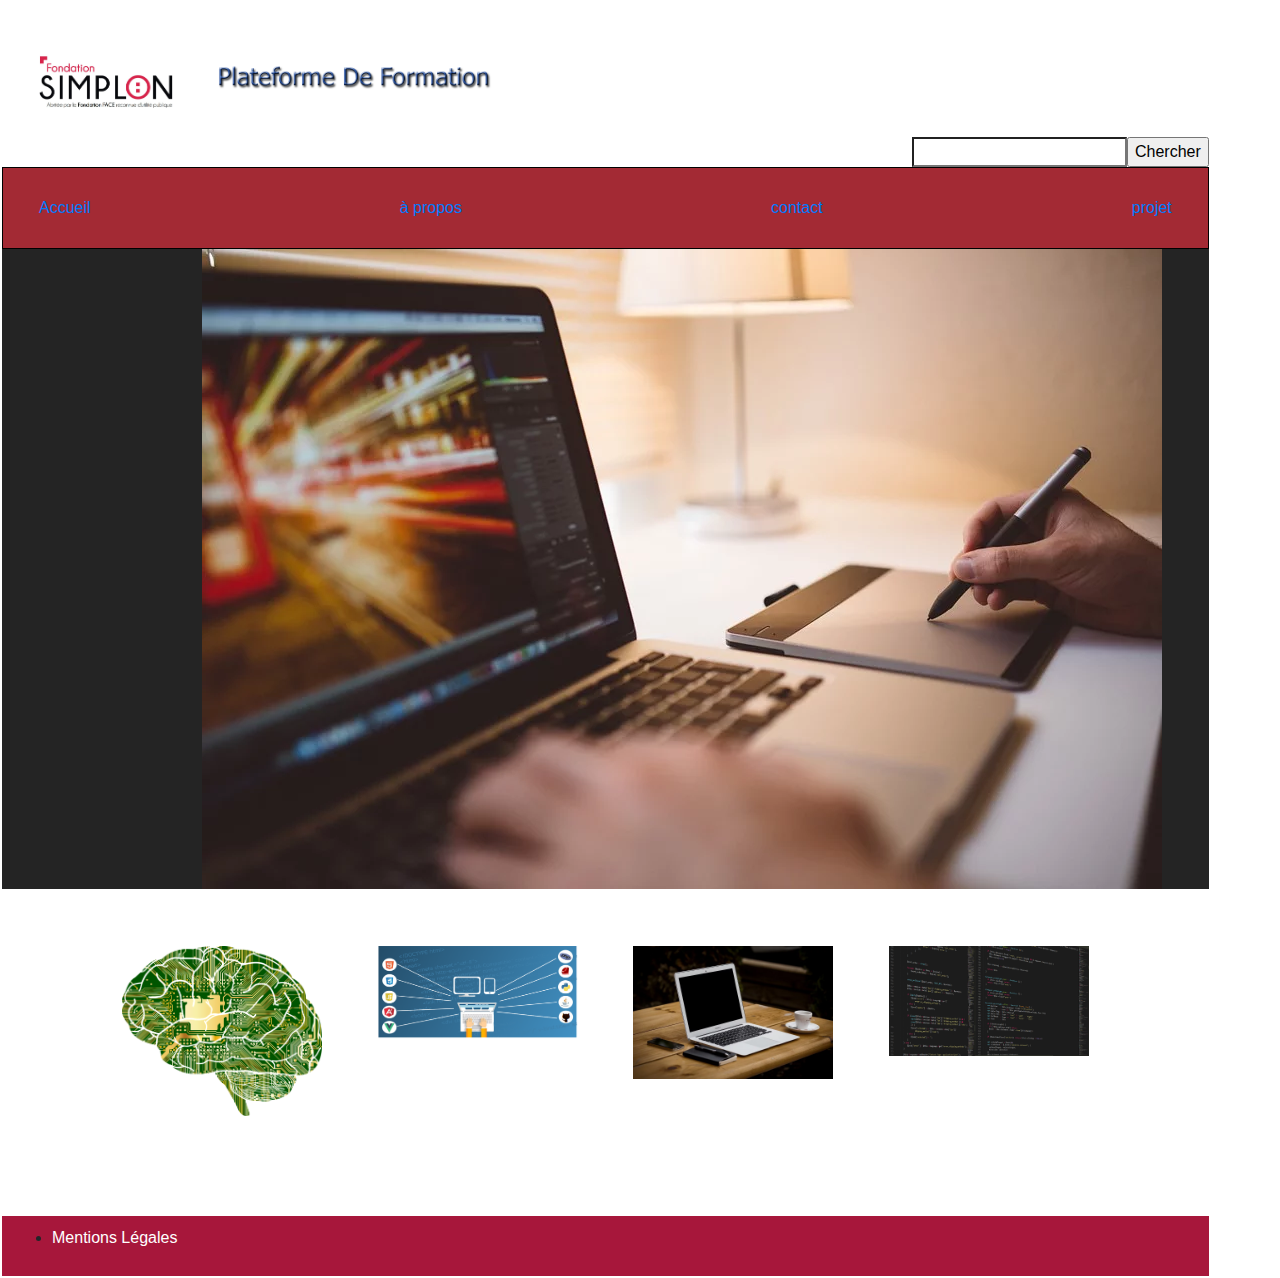
<file: Maquette 4/index.html>
<!DOCTYPE html>
<html lang="fr">
    <meta charset="utf-8">
    <title>plateforme de formation</title>
    <link rel="stylesheet" href="css/maquette.css">
    <link rel="stylesheet" href="css/bootstrap.css">
    <link rel="stylesheet" href="css/bootstrap-grid.css">
    <link rel="stylesheet" href="css/RWD.css">
    <link rel="shortcut icon" href="images/icone.ico" type="image/x-icon"/>
    <body>
        <header>
            <img src="images/logo.png" alt="logo" width="200">
            <img src="images/images.png" alt="industrial" width="300">
            <form action="search">
            <div class="search">
                <input type="search"/>
                <button type="submit">Chercher</button>
            </div>
            </form>
        </header>
        <div class="navbar">
            <a href="#" class="navlink">Accueil</a>
            <a href="about.html" class="navlink">à propos</a>
            <a href="conform.html" class="navlink">contact</a>
            <a href="projet.html" class="navlink">projet</a>
        </div>
        <section class="block1">
        <img class="image1" src="images/image1.jpg" alt="image1">
        <div class="buttons">
        </div>
        <div>
            <h1 class="textblock1">
           
        </div>
        </section>
        <section class="collumns">
            <article class="collumn">
                <img src="images/img4.jpg" alt="img1" class="imgcollumn">
                
                
                <article class="collumn">
                    <img src="images/img3.jpg" alt="img1" class="imgcollumn">
                    <h3></h3>
                    <p>
                    </p>                    
                    
                    <article class="collumn">
                        <img src="images/img1.jpg" alt="img1" class="imgcollumn">
                        <h3></h3>
                        <p>
                        </p>
                        
                        <article class="collumn">
                            <img src="images/img2.jpg" alt="img1" class="imgcollumn">
                            <h3></h3>
                            <p>
                            </p>
                            
            </article>

        </section>
        <footer>
            <ul>
                <li><a href="mention legal.html" class="wlink"><fon size="+1">Mentions Légales</fon ></a></li>
                
            </ul>
        </footer>
    </body>
</html>
</file>
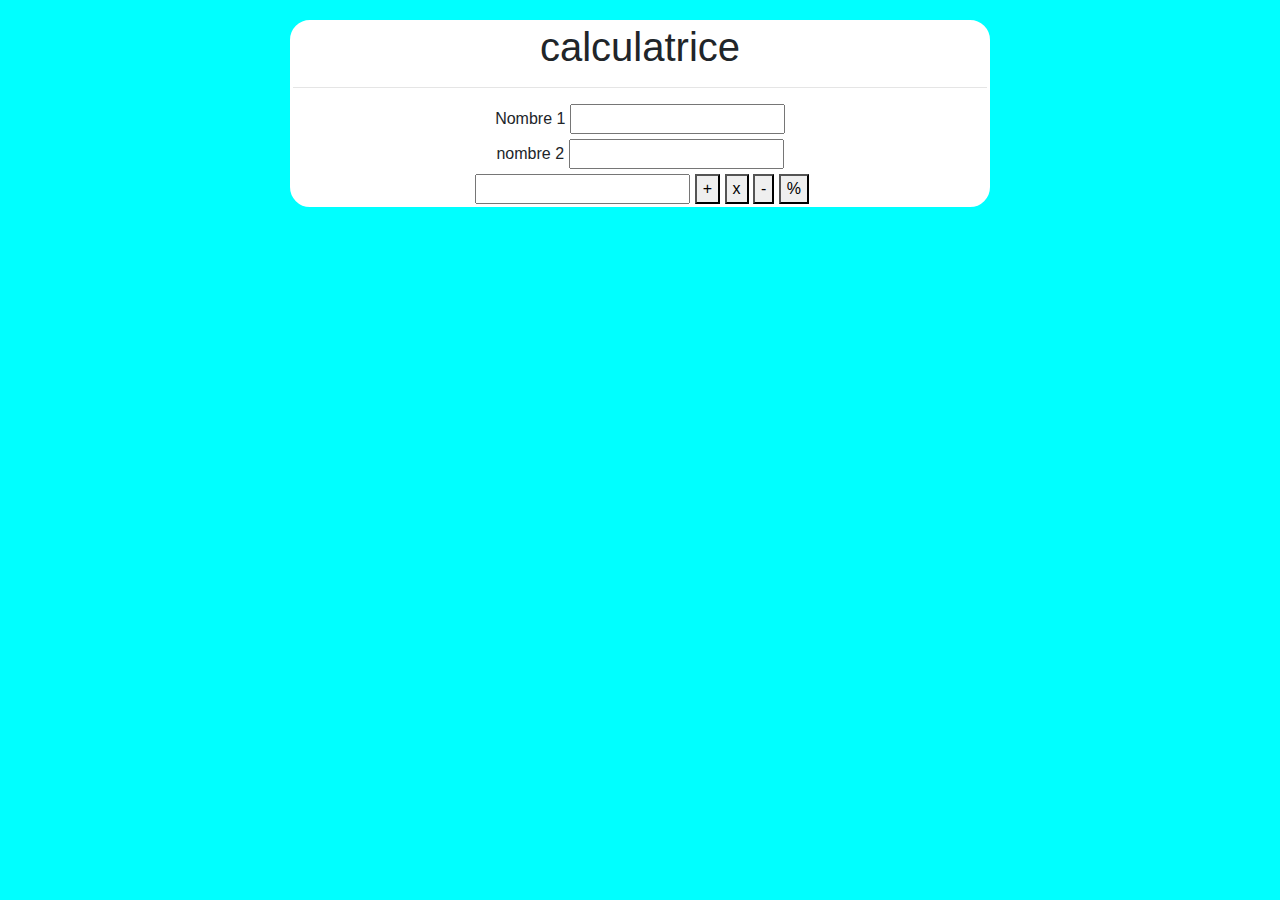
<file: calculatrice/calculatrice.html>
<!DOCTYPE html>
<html>
<head>
  <title>CALCULATRICE</title>
  
	<link rel="stylesheet" type="text/css" href="calculatrice.css">
	<link rel="stylesheet" type="text/css" href="bootstrap/css/bootstrap.css">
</head>
<body>
	<main>
	<h1>calculatrice</h1>
	<hr>
	<form>
    <label for="nombre1">Nombre 1</label>
    <input id="nombre1"/>
    <br>
    <label for="nombre2">nombre 2</label>
    <input id="nombre2"/>
    <br>
    <label for="resultat"></label>
    <input id="resultat"/>
    <button id="additionner">+</button>
    <button id="multiplier">x</button>
    <button id="soustraire">-</button>
    <button id="diviser">%</button>
  	</form>
  </main>
  	<script src="calculatrice.js"></script>
</body>
</html>
</file>
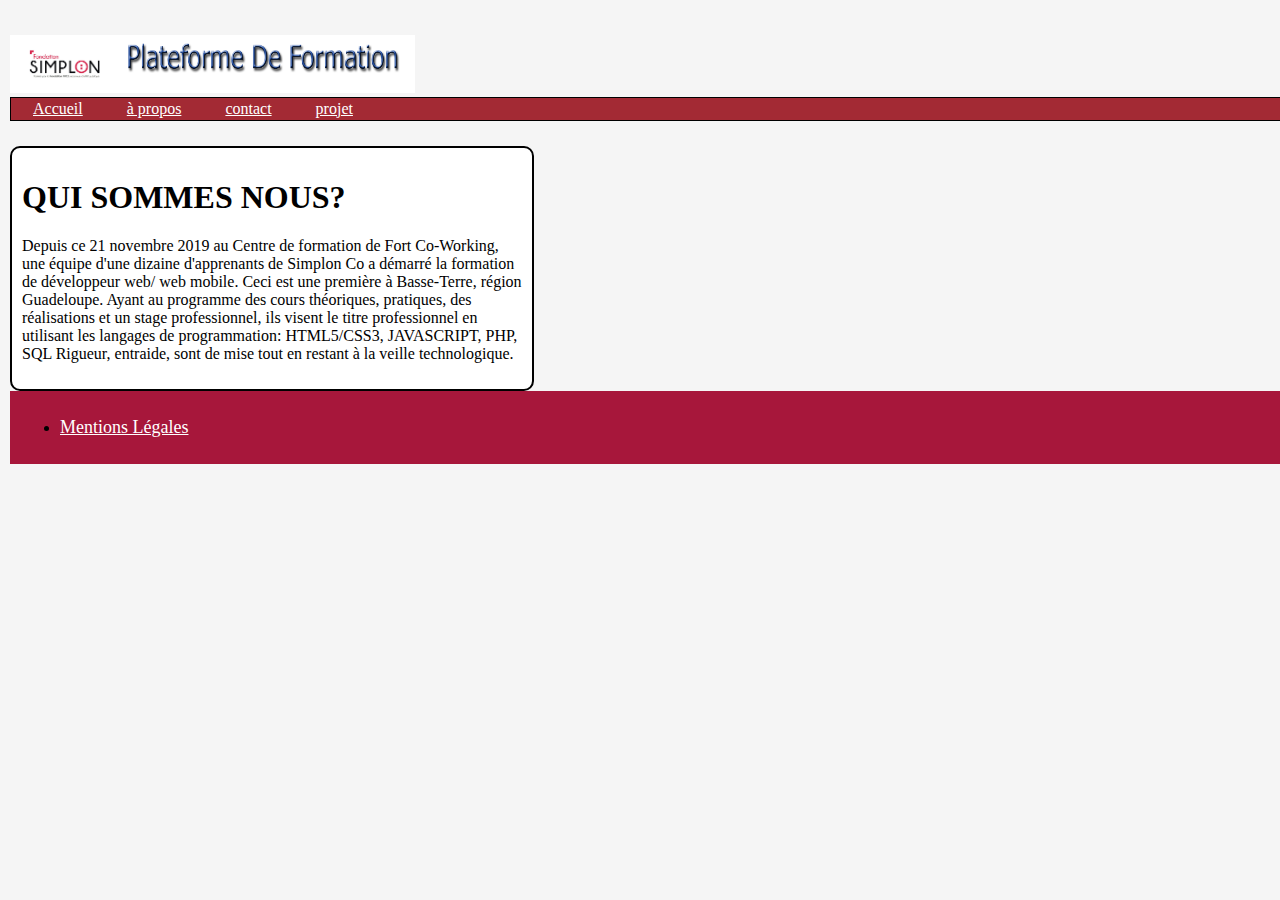
<file: Maquette 4/about.html>
<!DOCTYPE html>
<html lang="fr">
    <head>
        <meta charset="utf-8" />
        <link rel="stylesheet" href="css/legale .css">
        <link rel="shortcut icon" href="images/icone.ico" type="image/x-icon"/>
        <link rel="stylesheet" href="css/maquette.css">
        <title>Mention Legal</title>
    </head>
    <body>
        <header >
            <img src="images/logo.png" alt="logo" width="105">
            <img src="images/images.png" alt="industrial" width="300">
            <form action="search">
            <div class="search">
                <input type="search"/>
                <button type="submit">Chercher</button>
            </div>
            </form>
        </header>
        <div class="navbar">
            <a href="index.html" class="navlink">Accueil</a>
            <a href="#" class="navlink">à propos</a>
            <a href="conform.html" class="navlink">contact</a>
            <a href="projet.html" class="navlink">projet</a>
        </div>
        <div class="mention">
        <h1>QUI SOMMES NOUS?</h1> 
        <p>
            Depuis ce 21 novembre 2019 au Centre de formation
            de Fort Co-Working, une équipe d'une dizaine d'apprenants
            de Simplon Co a démarré la formation de
            développeur web/ web mobile. Ceci est une première à Basse-Terre, région Guadeloupe.
            
            
            Ayant au programme des cours théoriques, pratiques, des
            réalisations et un stage professionnel, ils visent le
            titre professionnel en utilisant les langages de programmation:
            HTML5/CSS3, JAVASCRIPT, PHP, SQL Rigueur, entraide, sont de mise tout en restant à la veille
            technologique.
            
        </p>     
    </div>
<footer>
    <ul>
        <li><a href="mention legal.html" class="wlink"><font size="+1">Mentions Légales</font></a></li>
        
    </ul>
</footer>
</body>
</html>
</file>
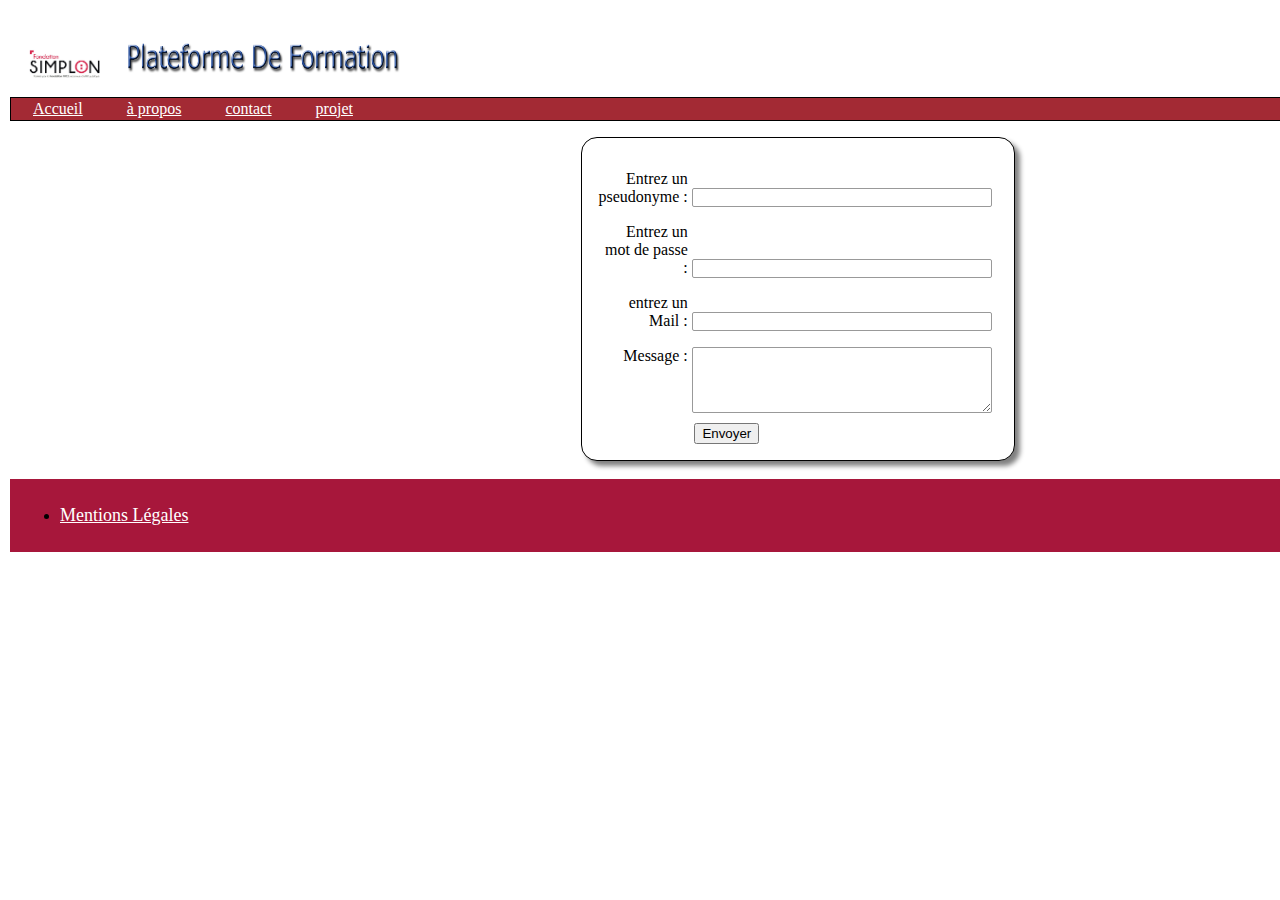
<file: Maquette 4/conform.html>
<!DOCTYPE html>
<html>
    <title>formulaire de contact</title>
    <meta charset="utf-8">
    <link rel="stylesheet" href="css/styleconform.css">
    <link rel="stylesheet" href="css/maquette.css">
    <body>
        <header >
            <img src="images/logo.png" alt="logo" width="105">
            <img src="images/images.png" alt="industrial" width="300">
            <form action="search">
            <div class="search">
                <input class="searchinput" type="search"/>
                <button type="submit">Chercher</button>
            </div>
            </form>
        </header>
        <div class="navbar">
            <a href="index.html" class="navlink">Accueil</a>
            <a href="about.html" class="navlink">à propos</a>
            <a href="conform.html" class="navlink">contact</a>
            <a href="projet.html" class="navlink">projet</a>
            
        </div>
    
        <form class="formulairediv" action="form" method="POST">
            <div class="formulaire">
                <label for="pseudo">Entrez un pseudonyme :</label>
                <input type="text" id="pseudo">
            </div>
            <div class="formulaire">
                <label for="pass">Entrez un mot de passe :</label>
                <input type="text" id="pass">
            </div>
            <div class="formulaire">
                <label for="mail">entrez un Mail :</label>
                <input type="email" id="mail">
            </div>
            <div class="formulaire">
                <label for="msg">Message :</label>
                <textarea id="msg" name="user_message"></textarea>
            </div>
            <div class="button">
                <button type="submit">Envoyer</button>
            </div>
        </form>
            
        </form>
        <br>
    </body>
</section>
<footer>
    <ul>
        <li><a href="mention legal.html" class="wlink"><font size="+1"> Mentions Légales </font></a></li>
        
    </ul>
</footer>
</html>
</file>
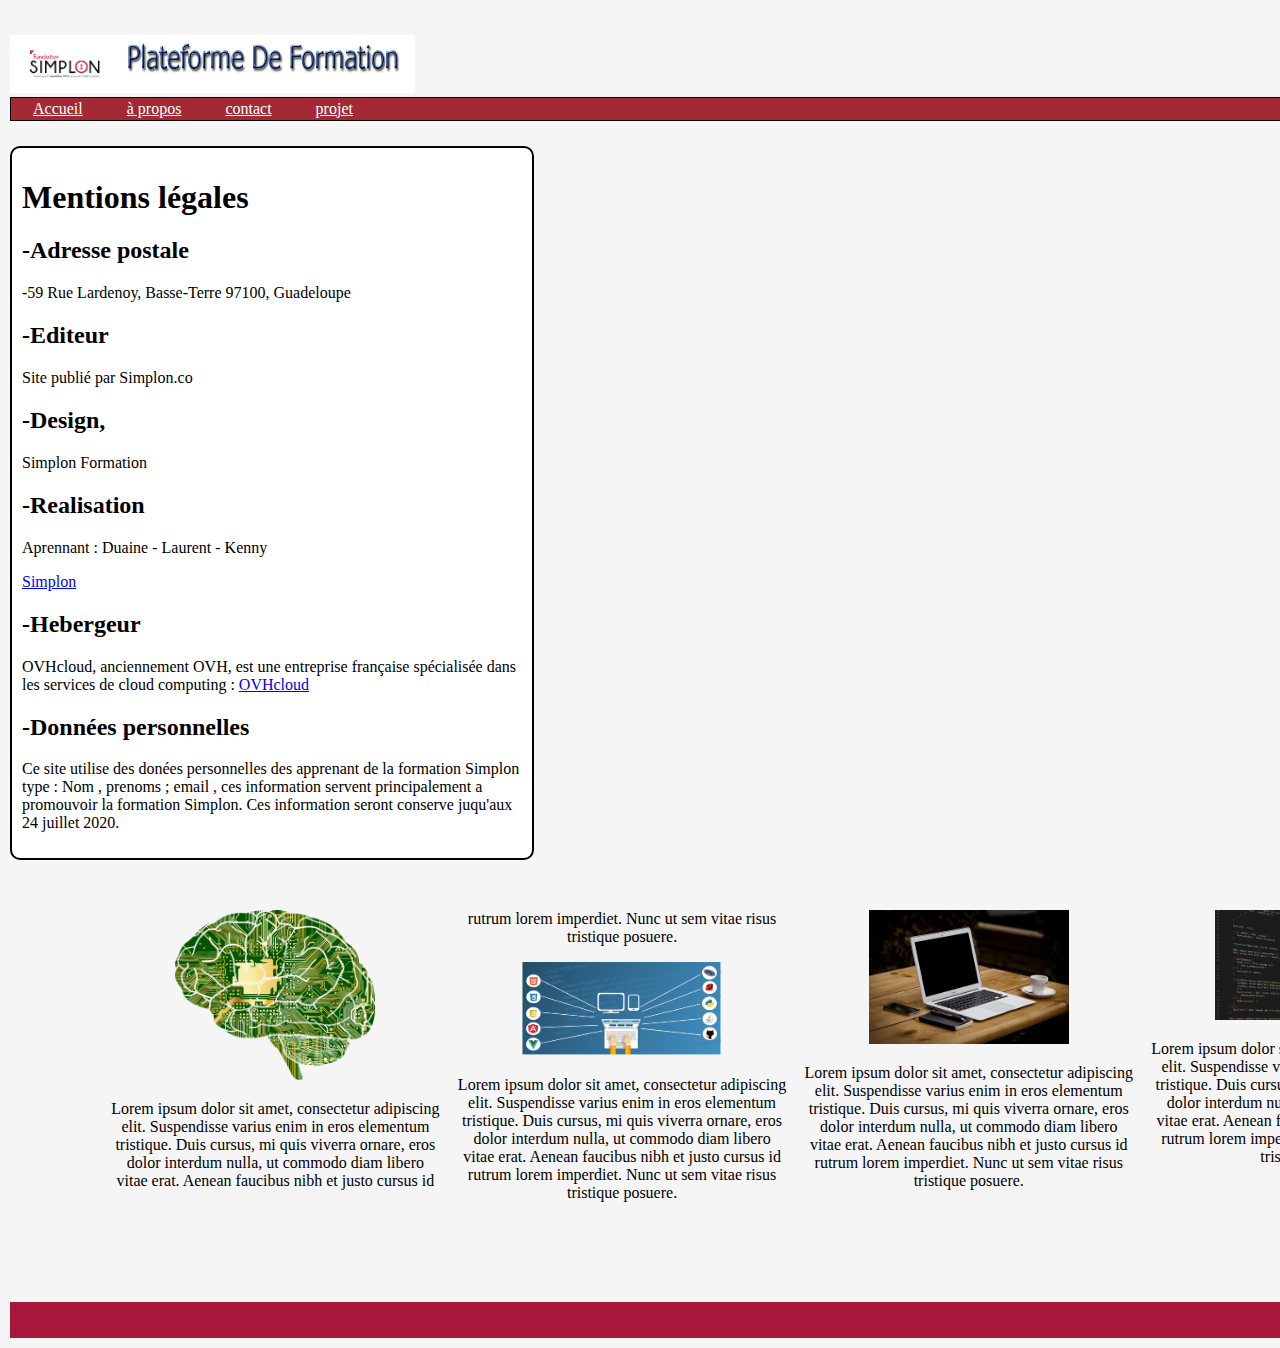
<file: Maquette 4/mention legal.html>
<!DOCTYPE html>
<html lang="fr">
    <head>
        <meta charset="utf-8" />
        <link rel="stylesheet" href="css/legale .css">
        <link rel="shortcut icon" href="images/icone.ico" type="image/x-icon"/>
        <link rel="stylesheet" href="css/maquette.css">
        <title>Mention Legal</title>
    </head>
    <body>
        <header >
            <img src="images/logo.png" alt="logo" width="105">
            <img src="images/images.png" alt="industrial" width="300">
            <form action="search">
            <div class="search">
                <input type="search"/>
                <button type="submit">Chercher</button>
            </div>
            </form>
        </header>
        <div class="navbar">
            <a href="index.html" class="navlink">Accueil</a>
            <a href="about.html" class="navlink">à propos</a>
            <a href="conform.html" class="navlink">contact</a>
            <a href="projet.html" class="navlink">projet</a>
        </div>
        <div class="mention">
        <h1>Mentions légales</h1> 

        <h2>-Adresse postale</h2>
        <p>-59 Rue Lardenoy, Basse-Terre 97100, Guadeloupe</p>
        <h2>-Editeur</h2>
        <p>Site publié par Simplon.co</p>
        <h2>-Design,</h2>
        <p>Simplon Formation</p>
        <h2>-Realisation</h2>
        <p>Aprennant : Duaine - Laurent - Kenny </p>
       
        <p><a class="lien" href="https://simplon.co/">Simplon</a></p>
        <h2>-Hebergeur</h2>
        <p>OVHcloud, anciennement OVH, est une entreprise française spécialisée dans les services de cloud computing : <a class="lien" href="https://www.ovhcloud.com/fr/">OVHcloud</a></p> 
        <h2>-Données personnelles</h2>
        <p> Ce  site utilise des donées personnelles des apprenant  de la formation Simplon
         type : Nom , prenoms ; email , ces information servent principalement a promouvoir la formation Simplon.
         Ces information seront conserve juqu'aux 24 juillet 2020.     
        </p>
    </div>
    </body>
</section>
<section class="collumns">
    <article class="collumn">
        <img src="images/img4.jpg" alt="img1" class="imgcollumn">
        
        <p>Lorem ipsum dolor sit amet, consectetur adipiscing elit.
            Suspendisse varius enim in eros elementum tristique.
            Duis cursus, mi quis viverra ornare,
            eros dolor interdum nulla,
            ut commodo diam libero vitae erat.
             Aenean faucibus nibh et justo cursus id rutrum lorem imperdiet.
             Nunc ut sem vitae risus tristique posuere.
        </p>
        
        <article class="collumn">
            <img src="images/img3.jpg" alt="img1" class="imgcollumn">
           
            <p>Lorem ipsum dolor sit amet, consectetur adipiscing elit.
                Suspendisse varius enim in eros elementum tristique.
                Duis cursus, mi quis viverra ornare,
                eros dolor interdum nulla,
                ut commodo diam libero vitae erat.
                 Aenean faucibus nibh et justo cursus id rutrum lorem imperdiet.
                 Nunc ut sem vitae risus tristique posuere.
            </p>                    
            
            <article class="collumn">
                <img src="images/img1.jpg" alt="img1" class="imgcollumn">
               
                <p>Lorem ipsum dolor sit amet, consectetur adipiscing elit.
                    Suspendisse varius enim in eros elementum tristique.
                    Duis cursus, mi quis viverra ornare,
                    eros dolor interdum nulla,
                    ut commodo diam libero vitae erat.
                     Aenean faucibus nibh et justo cursus id rutrum lorem imperdiet.
                     Nunc ut sem vitae risus tristique posuere.
                </p>
                
                <article class="collumn">
                    <img src="images/img2.jpg" alt="img1" class="imgcollumn">
                   
                    <p>Lorem ipsum dolor sit amet, consectetur adipiscing elit.
                        Suspendisse varius enim in eros elementum tristique.
                        Duis cursus, mi quis viverra ornare,
                        eros dolor interdum nulla,
                        ut commodo diam libero vitae erat.
                         Aenean faucibus nibh et justo cursus id rutrum lorem imperdiet.
                         Nunc ut sem vitae risus tristique posuere.
                    </p>        
    </article>
  </div>
</section>
<footer>
    <ul>
        
    </ul>
</footer>

</html>
</file>
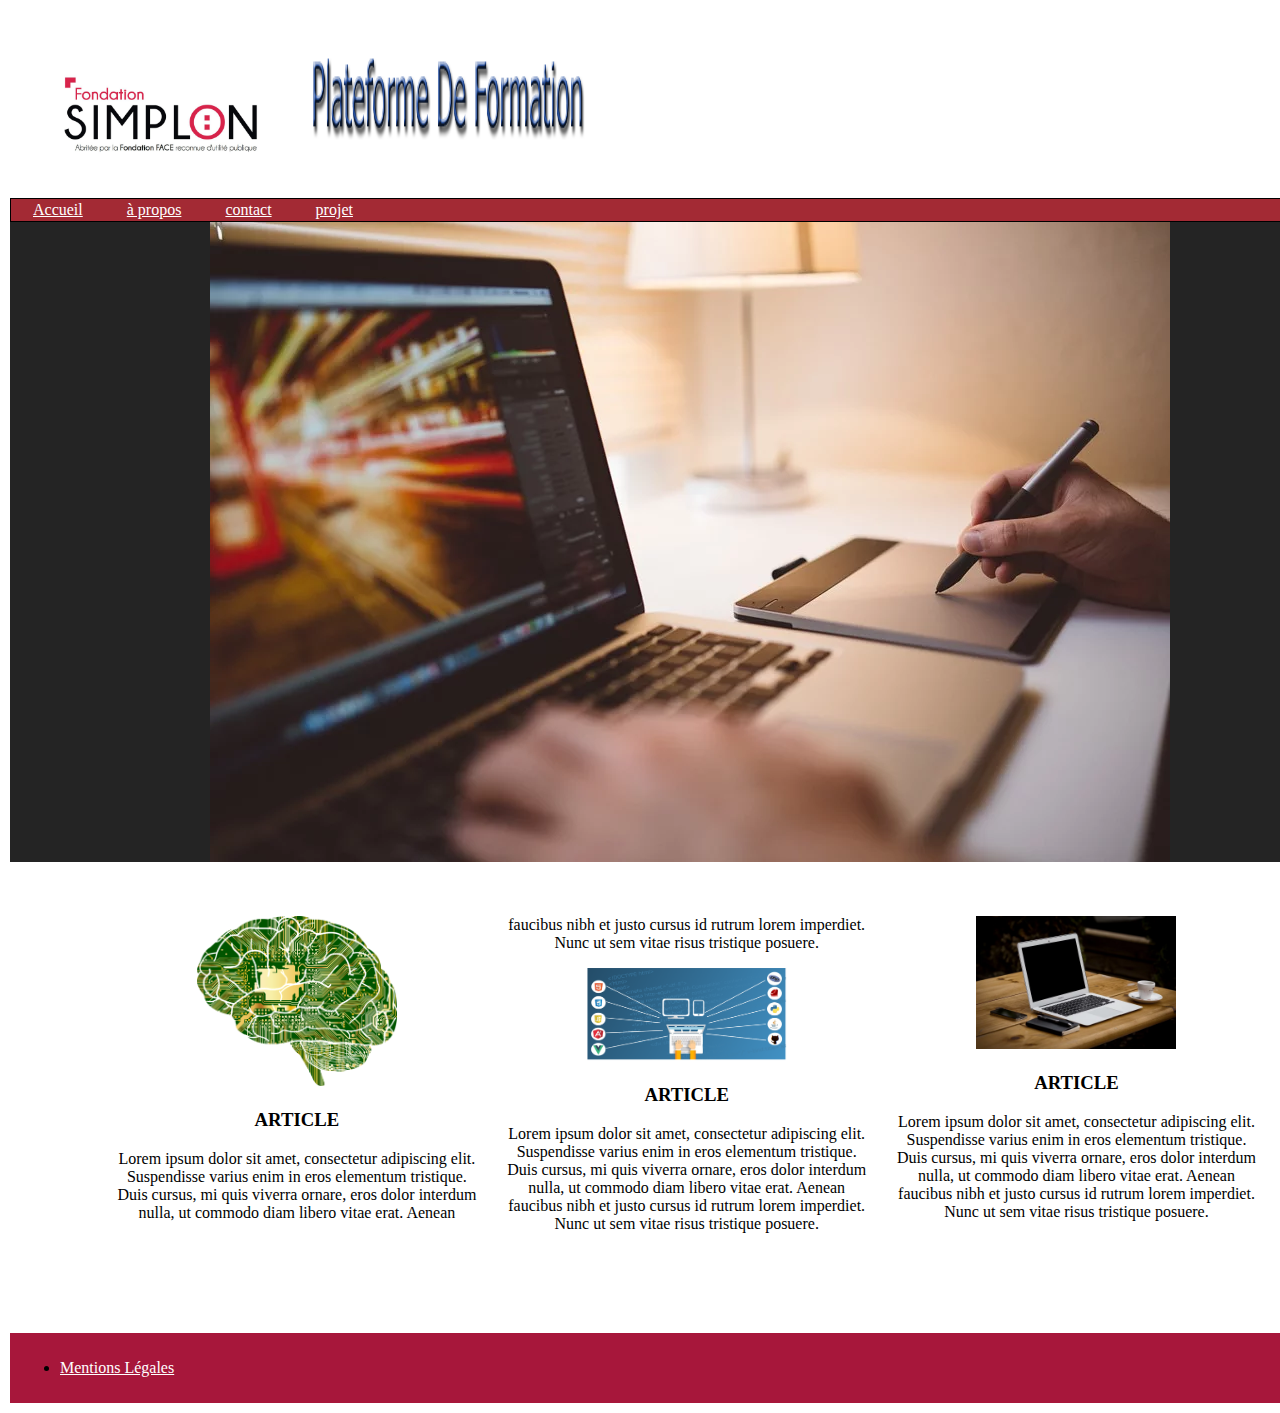
<file: Maquette 4/projet.html>
<!DOCTYPE html>
<html lang="fr">
    <meta charset="utf-8">
    <title>industrial</title>
    <link rel="stylesheet" href="css/maquette.css">
    <link rel="shortcut icon" href="images/icone.ico" type="image/x-icon"/>
    <body>
        <header>
            <img src="images/logo.png" alt="logo" width="290">
            <img src="images/images.png" alt="industrial" width="300">
            <form action="search">
            <div class="search">
                <input type="search"/>
                <button type="submit">Search</button>
            </div>
            </form>
        </header>
        <div class="navbar">
            <a href="#" class="navlink">Accueil</a>
            <a href="about.html" class="navlink">à propos</a>
            <a href="conform.html" class="navlink">contact</a>
            <a href="projet.html" class="navlink">projet</a>
        </div>
        <section class="block1">
        <img class="image1" src="images/image1.jpg" alt="image1">
        <div class="buttons">
        </div>
        <div>
            <h1 class="textblock1">
           
        </div>
        </section>
        <section class="collumns">
            <article class="collumn">
                <img src="images/img4.jpg" alt="img1" class="imgcollumn">
                <h3>ARTICLE</h3>
                <p>Lorem ipsum dolor sit amet, consectetur adipiscing elit.
                    Suspendisse varius enim in eros elementum tristique.
                    Duis cursus, mi quis viverra ornare,
                    eros dolor interdum nulla,
                    ut commodo diam libero vitae erat.
                     Aenean faucibus nibh et justo cursus id rutrum lorem imperdiet.
                     Nunc ut sem vitae risus tristique posuere.
                </p>
                
                <article class="collumn">
                    <img src="images/img3.jpg" alt="img1" class="imgcollumn">
                    <h3>ARTICLE</h3>
                    <p>Lorem ipsum dolor sit amet, consectetur adipiscing elit.
                        Suspendisse varius enim in eros elementum tristique.
                        Duis cursus, mi quis viverra ornare,
                        eros dolor interdum nulla,
                        ut commodo diam libero vitae erat.
                         Aenean faucibus nibh et justo cursus id rutrum lorem imperdiet.
                         Nunc ut sem vitae risus tristique posuere.
                    </p>                    
                    
                    <article class="collumn">
                        <img src="images/img1.jpg" alt="img1" class="imgcollumn">
                        <h3>ARTICLE</h3>
                        <p>Lorem ipsum dolor sit amet, consectetur adipiscing elit.
                            Suspendisse varius enim in eros elementum tristique.
                            Duis cursus, mi quis viverra ornare,
                            eros dolor interdum nulla,
                            ut commodo diam libero vitae erat.
                             Aenean faucibus nibh et justo cursus id rutrum lorem imperdiet.
                             Nunc ut sem vitae risus tristique posuere.
                        </p>
                        
                        <article class="collumn">
                            <img src="images/img2.jpg" alt="img1" class="imgcollumn">
                            <h3>ARTICLE</h3>
                            <p>Lorem ipsum dolor sit amet, consectetur adipiscing elit.
                                Suspendisse varius enim in eros elementum tristique.
                                Duis cursus, mi quis viverra ornare,
                                eros dolor interdum nulla,
                                ut commodo diam libero vitae erat.
                                 Aenean faucibus nibh et justo cursus id rutrum lorem imperdiet.
                                 Nunc ut sem vitae risus tristique posuere.
                            </p>
                            
            </article>

        </section>
        <footer>
            <ul>
                <li><a href="mention legal.html" class="wlink"><fon size="+1">Mentions Légales</fon ></a></li>
                
            </ul>
        </footer>
    </body>
</html>
</file>
<file: Maquette 4/css/maquette.css>
body
{
    padding: 2px;
    display: table;
}
header
{
    padding-top: 25px;
    display: inline-flex;
  
   
}
.search
{
    display: inline-flex;
    vertical-align: top;
    margin-left: 910px;

}
.navbar
{
    background-color : rgb(163, 42, 52);
    border: black solid 1px;
    padding: 2px;
}
.navlink
{
    padding: 20px;
}
.block1
{
    background-color: #242424;
    display: inline-flex;
    width: 100%;
}
.image1
{
    margin-left: 200px;
}
.collumn
{
    text-align: center;
    width: auto;
}
.collumns
{
    column-count: 4;
    margin-left: 100px;
    margin-right: 100px;
    margin-top: 50px;
    margin-bottom: 100px;

}
.imgcollumn
{
    width: 200px;
}
footer
{
    background-color:rgb(167, 23, 59);
    padding: 10px;

}
.wlink
{
    color: white;
}
.textblock1
{
    color: rgb(241, 16, 16);
    margin-top: 25px;
    margin-left: 15px;
    padding: 10px;
}
.textblock2
{
    margin-left: 15px;
    padding: 10px;
    color: white;
}
a
{
    color: white;
    border-left: white solid px;
   
}
.searchinput
{
    width: auto;
}
</file>
<file: Maquette 4/css/RWD.css>
/* css */

    .text {
        font-size: 14px;
    }
    /* affiche le texte en corps 16px lorsque le média dispose d'une largeur d'affichage au minimum de 780px */
    @media (min-width: 780px) {
      .text {
        font-size: 16px;
      }
    }

    /* scss / less */

    .text {
        /* affiche le texte en corps 14px */
        font-size: 14px;

        /* affiche le texte en corps 16px lorsque le média dispose d'une largeur d'affichage au minimum de 780px */
        @media (min-width: 780px) {
            font-size: 16px;
        }
    }
</file>
<file: calculatrice/calculatrice.css>
body
{
	background-color: cyan;
}
main
{
	width: 700px;
	margin-bottom: auto;
	margin-top: 20px;
	margin-left: auto;
	margin-right: auto;
	border-radius: 20px;
	background-color: #fff;
	border: white solid 3px;
}
</file>
<file: Maquette 4/css/legale .css>
.mention
{
border: black solid 2px;
border-radius: 10px;
padding: 10px ;
width: 500px;
background-color: white;
margin-top: 25px;
}

body
{
    background-color: whitesmoke;
}

.lien
{
    color: blue;
}
</file>
<file: Maquette 4/css/styleconform.css>
.formulairediv
{
    margin: auto;
    width: 400px;
    padding: 1em;
    border: 1px solid black;
    border-radius: 1em;
    box-shadow: gray 5px 5px 5px;
    margin-top: 1em;
    background-color: white;
}
.formulaire 
{
    margin-top: 1em;
    
}
label
{
    display: inline-block;
    width: 90px;
    text-align: right;
}
input, textarea
{
    width: 300px;
    box-sizing: border-box;
    border: #999 solid 1px;
    border-radius: 2px;
}
input:focus, textarea:focus
{
    border-color: #000;
}
textarea
{
    vertical-align: top;
    height: 5em;
}
.button
{
    padding-left: 90px;
    margin-top: 10px;
}
button
{
    margin-left: .5em;
}
</file>
